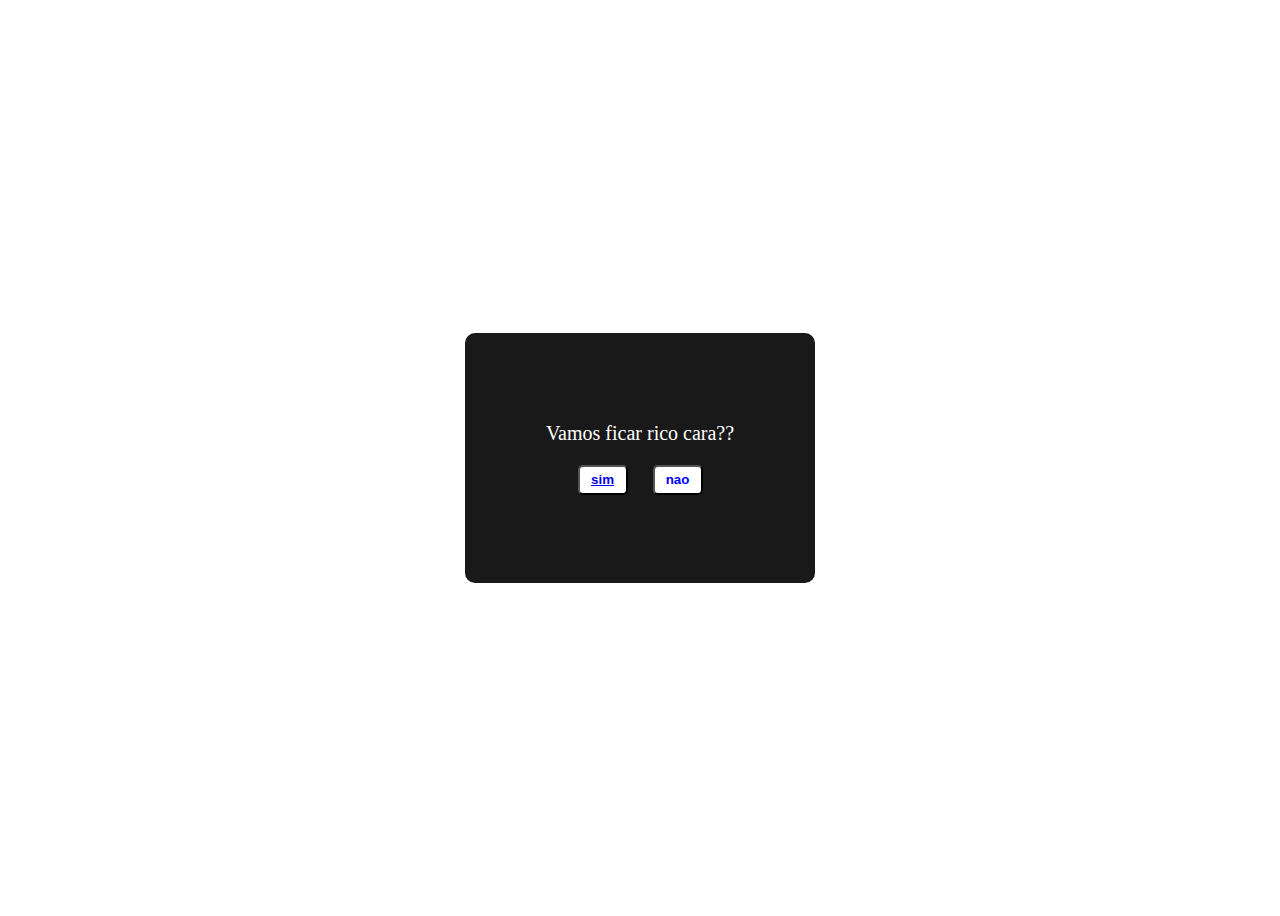
<file: index.html>
<html>
<head>
        <style>
		body{
	display: flex;
	justify-content:center;
	align-items: center;
	height: 100vh;

}

.box{
	font-size: 20px;
	color: white;
	height: 250px;
	width: 350px;
	border-radius: 10px;
	background: #191919;
	flex-direction: column;
	display: flex;
	align-items: center;
	justify-content: center;

}
.buttons-container{
	display: flex;
	justify-content: space-around;
	height: 50px;
	width: 150px;

}
button{
	height: 30px;
	width: 50px;
	background: white;
	border-radius: 5px;
	color: blue;
	font-weight: 600;
}
	</style>
</head>
<body>
	<div class="box">
		<p>
			Vamos ficar rico cara??
		</p>
		<div class="buttons-container">
			<button>
				<a href="https://api.whatsapp.com/send/?phone=5518997751017&text=MARCHA&type=phone_number&app_absent=0">sim</a>
			</button>
			<button id="no">nao</button>
		</div>
	</div>
</body>
<script>

let button = document.getElementById('no');
	let height = window.innerHeight - 50;
	let width = window.innerWidth - 50;



	button.addEventListener('mouseover', function (){
		button.style.position = "absolute";
		button.style.top = Math.random() * height + "px";
		button.syle.left = Math.random() * width + "px";

	})

</script>


</html>
</file>
